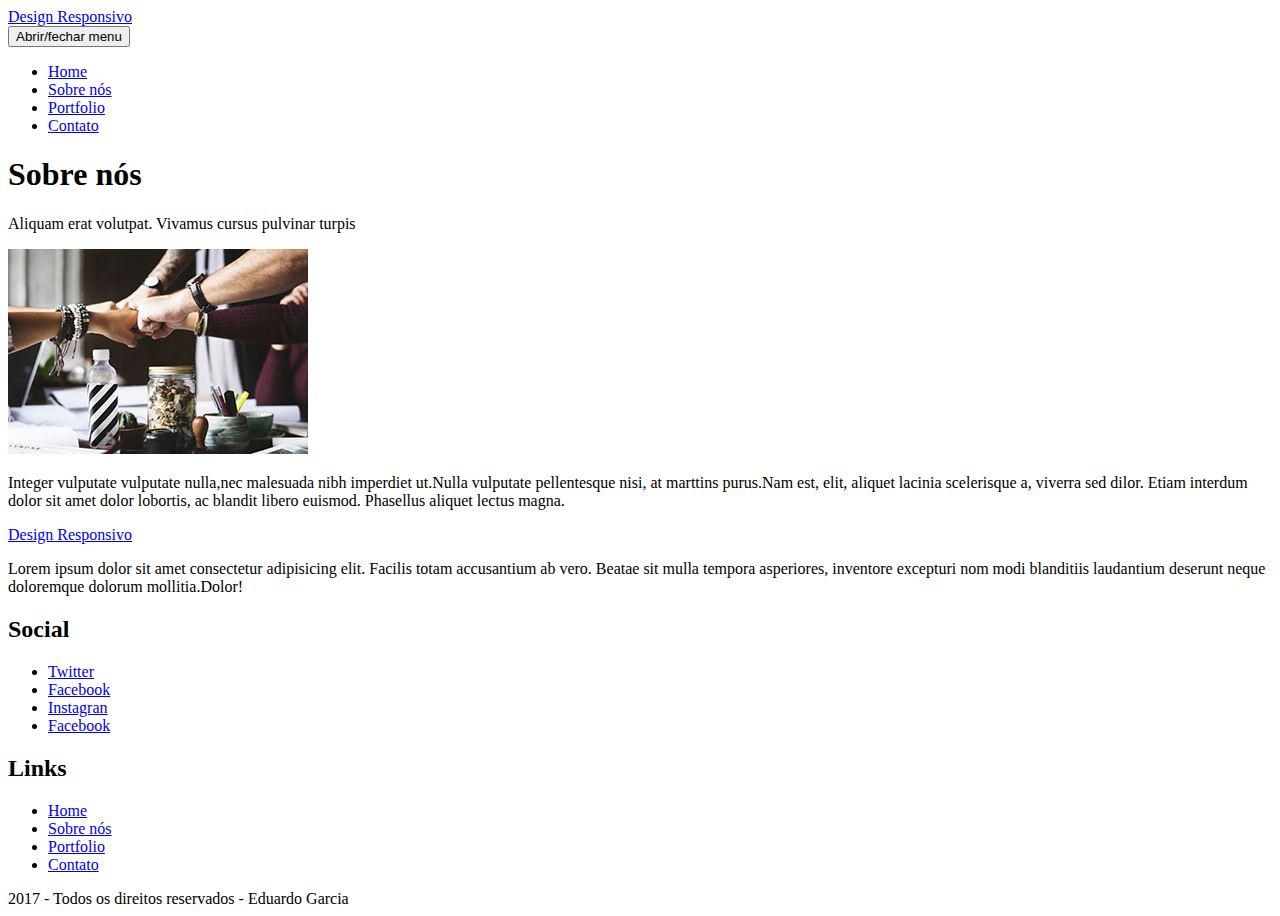
<file: Sobre nós.html>
<!DOCTYPE html>
<html lang="pt-br">
<head>
    <meta charset="UTF-8">
    <meta http-equiv="X-UA-Compatible" content="IE=edge">
    <meta name="viewport" content="width=device-width, initial-scale=1.0">
    <title>Document</title>
</head>
<body>
    <header>
        <a href="Sobre.html">Design Responsivo</h1>
        <nav>
            <button>Abrir/fechar menu</button>
            <ul>
                <li><a href="index.html">Home</a></li>
                <li><a href="Sobre.html">Sobre nós</a></li>
                <li><a href="portfolio.html">Portfolio</a></li>
                <li><a href="contato.html">Contato</a></li>
            </ul>
        </nav>
    </header>
    <main>
        <h1>Sobre nós</h1>
    </main>
    <section>
        <p>Aliquam erat volutpat. Vivamus cursus pulvinar turpis</p>
        <img src="img/time-unido.jpg" alt="Mesa de escritório com colegas de trabalho se comprimentado">
        <p>Integer vulputate vulputate nulla,nec malesuada nibh imperdiet ut.Nulla vulputate pellentesque nisi, at marttins purus.Nam est, elit, aliquet lacinia scelerisque a, viverra sed dilor. Etiam interdum dolor sit amet dolor lobortis, ac blandit libero euismod. Phasellus aliquet lectus magna.</p>
    </section>
    <footer>
        <div>
           <div>
            <a href="index.html">Design Responsivo</a>
            <p>Lorem ipsum dolor sit amet consectetur adipisicing elit. Facilis totam accusantium ab vero. Beatae sit mulla tempora asperiores, inventore excepturi nom modi blanditiis laudantium deserunt neque doloremque dolorum mollitia.Dolor!</p>
           </div> 
           <div>
            <h2>Social</h2>
            <ul>
                <li><a href="https://twitter.com/robsonnascimento" target="_blank">Twitter</a></li>
                <li><a href="https://facebook.com" target="_blank">Facebook</a></li>
                <li><a href="https://instagran.com" target="_blank">Instagran</a></li>
                <li><a href="https://facebook.com" target="_blank">Facebook</a></li>
            </ul>
           </div> 
           <div>
            <h2>Links</h2>
            <ul>
                <li><a href="index.html">Home</a></li>
                <li><a href="Sobre.html">Sobre nós</a></li>
                <li><a href="portfolio.html">Portfolio</a></li>
                <li><a href="contato.html">Contato</a></li>
            </ul>
           </div>  
        </div>
        <div>
            2017 - Todos os direitos reservados - Eduardo Garcia
        </div>
    </footer>
</body>
</html>
</file>
